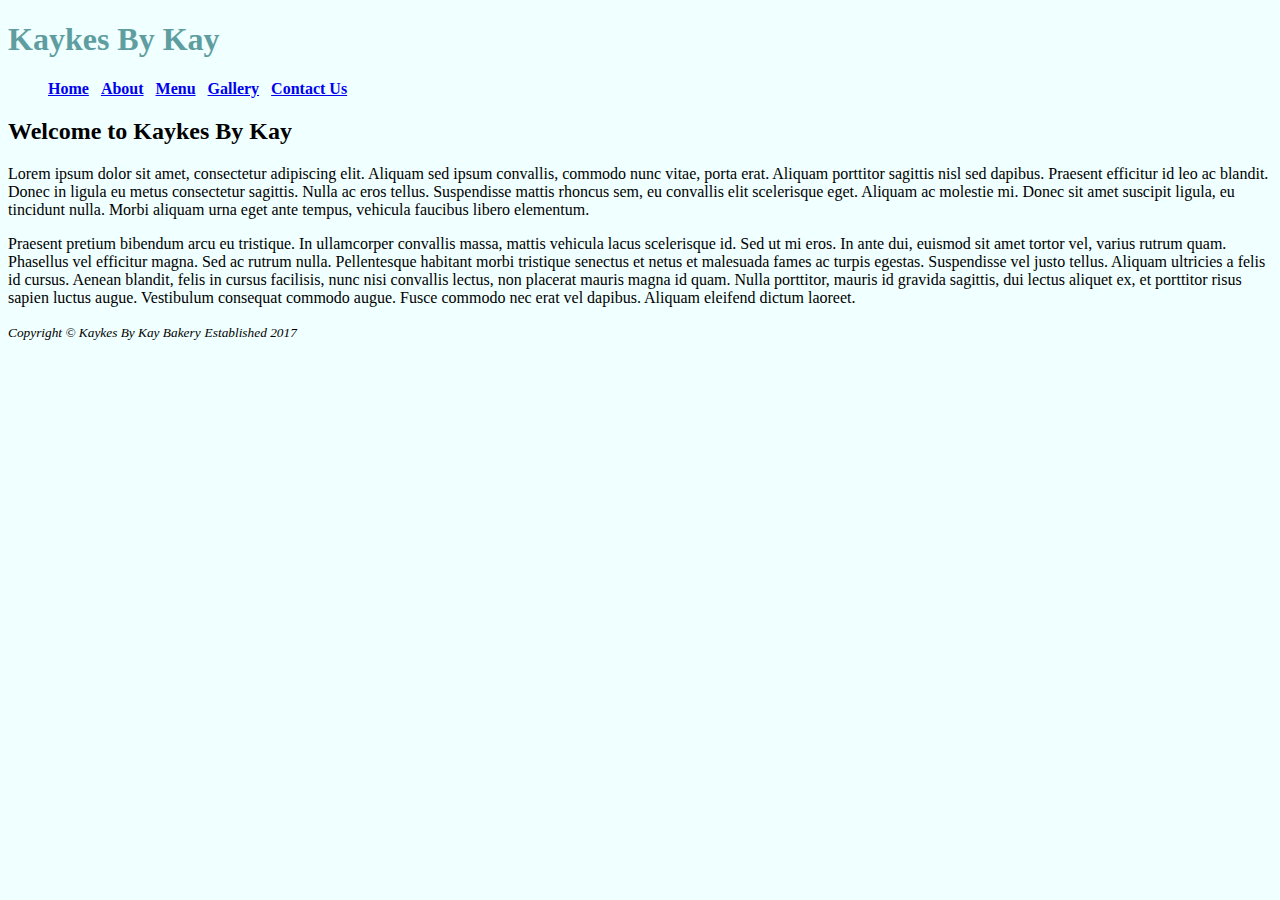
<file: index.html>
<!-- Project Name: HW 7
Author: Kay Gilman
Date Last Modified: 3/24/2019

Set the language to help browers translate!
 -->

<!DOCTYPE html>
<html>
    
<head>
    
    <meta charset="UTF-8">
    <title>Kaykes By Kay</title>
    <link rel="stylesheet" href="main.css" type="text/css">
    
    <h1>Kaykes By Kay</h1>
    
    <nav>
    <ul>
        <strong><a href="index.html">Home</a></strong>
         &nbsp;
        <strong><a href="about.html">About</a></strong>
         &nbsp;
        <strong><a href="menu.html">Menu</a></strong>
         &nbsp;
        <strong><a href="gallery.html">Gallery</a></strong>
         &nbsp;
        <strong><a href="contact.html">Contact Us</a></strong>
         &nbsp;
    </ul>
    </nav>
    
</head>
    
<body>
 
    <h2>Welcome to Kaykes By Kay</h2>
    
   <p>Lorem ipsum dolor sit amet, consectetur adipiscing elit. Aliquam sed ipsum convallis, commodo nunc vitae, porta erat. Aliquam porttitor sagittis nisl sed dapibus. Praesent efficitur id leo ac blandit. Donec in ligula eu metus consectetur sagittis. Nulla ac eros tellus. Suspendisse mattis rhoncus sem, eu convallis elit scelerisque eget. Aliquam ac molestie mi. Donec sit amet suscipit ligula, eu tincidunt nulla. Morbi aliquam urna eget ante tempus, vehicula faucibus libero elementum. </p>

    <p> Praesent pretium bibendum arcu eu tristique. In ullamcorper convallis massa, mattis vehicula lacus scelerisque id. Sed ut mi eros. In ante dui, euismod sit amet tortor vel, varius rutrum quam. Phasellus vel efficitur magna. Sed ac rutrum nulla. Pellentesque habitant morbi tristique senectus et netus et malesuada fames ac turpis egestas. Suspendisse vel justo tellus. Aliquam ultricies a felis id cursus. Aenean blandit, felis in cursus facilisis, nunc nisi convallis lectus, non placerat mauris magna id quam. Nulla porttitor, mauris id gravida sagittis, dui lectus aliquet ex, et porttitor risus sapien luctus augue. Vestibulum consequat commodo augue. Fusce commodo nec erat vel dapibus. Aliquam eleifend dictum laoreet. </p>
    
</body>
    
<footer>

    <small><i>Copyright © Kaykes By Kay Bakery</i></small>
    <small><i>Established 2017</i></small>
    
</footer>
    
</html>
</file>
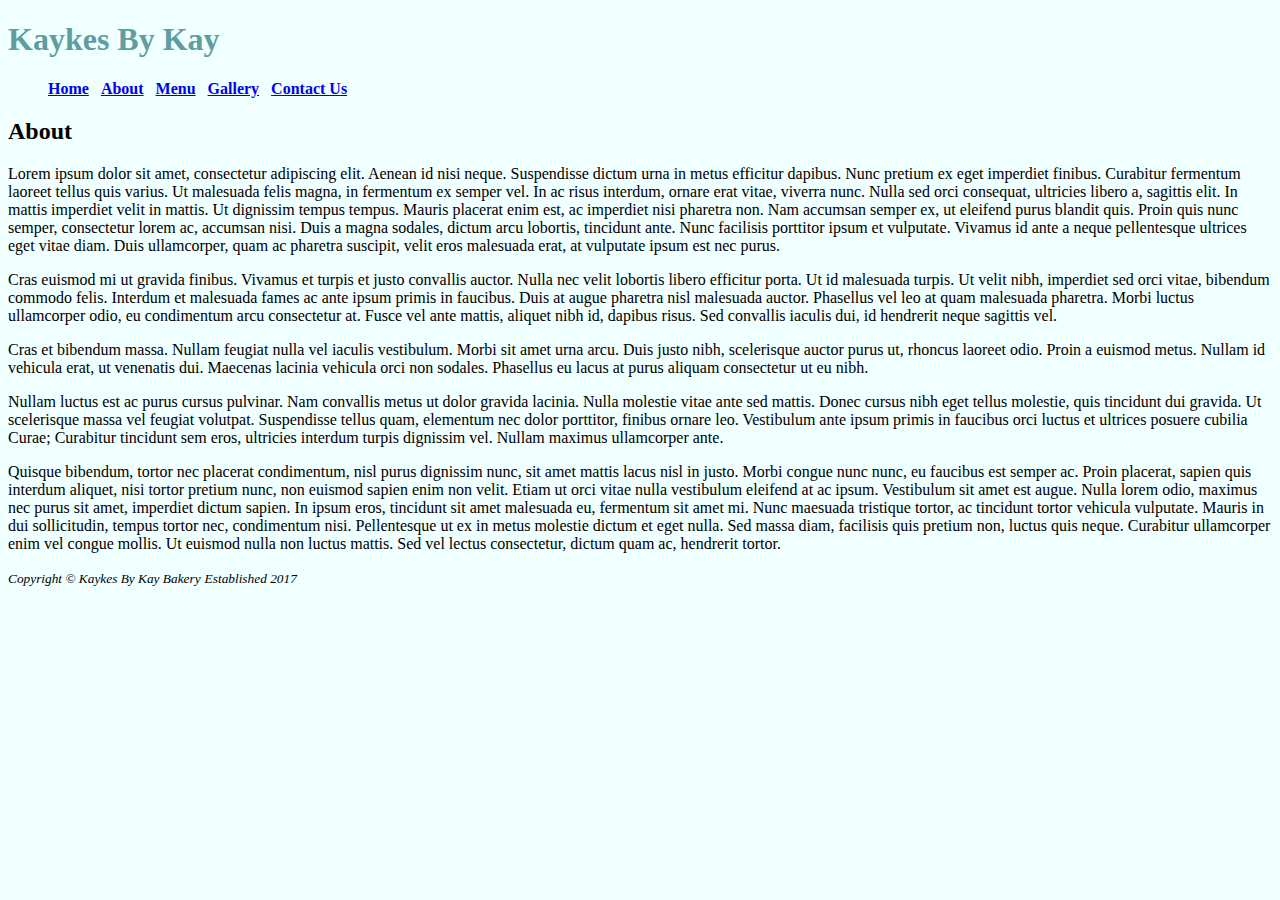
<file: about.html>
<!-- Project Name: HW 7
Author: Kay Gilman
Date Last Modified: 3/24/2019 -->

<!DOCTYPE html>
<html>
    
<head>
    
    <meta charset="UTF-8">
    <title>Kaykes By Kay</title>
    <link rel="stylesheet" href="main.css" type="text/css">
    
    <h1>Kaykes By Kay</h1>
    
    <nav>
    <ul>
        <strong><a href="index.html">Home</a></strong>
         &nbsp;
        <strong><a href="about.html">About</a></strong>
         &nbsp;
        <strong><a href="menu.html">Menu</a></strong>
         &nbsp;
        <strong><a href="gallery.html">Gallery</a></strong>
         &nbsp;
        <strong><a href="contact.html">Contact Us</a></strong>
         &nbsp;
    </ul>
    </nav>
    
</head>
    
<body>
 
    <h2>About</h2>
    
    <p>Lorem ipsum dolor sit amet, consectetur adipiscing elit. Aenean id nisi neque. Suspendisse dictum urna in metus efficitur dapibus. Nunc pretium ex eget imperdiet finibus. Curabitur fermentum laoreet tellus quis varius. Ut malesuada felis magna, in fermentum ex semper vel. In ac risus interdum, ornare erat vitae, viverra nunc. Nulla sed orci consequat, ultricies libero a, sagittis elit. In mattis imperdiet velit in mattis. Ut dignissim tempus tempus. Mauris placerat enim est, ac imperdiet nisi pharetra non. Nam accumsan semper ex, ut eleifend purus blandit quis. Proin quis nunc semper, consectetur lorem ac, accumsan nisi. Duis a magna sodales, dictum arcu lobortis, tincidunt ante. Nunc facilisis porttitor ipsum et vulputate. Vivamus id ante a neque pellentesque ultrices eget vitae diam. Duis ullamcorper, quam ac pharetra suscipit, velit eros malesuada erat, at vulputate ipsum est nec purus.</p>

<p>Cras euismod mi ut gravida finibus. Vivamus et turpis et justo convallis auctor. Nulla nec velit lobortis libero efficitur porta. Ut id malesuada turpis. Ut velit nibh, imperdiet sed orci vitae, bibendum commodo felis. Interdum et malesuada fames ac ante ipsum primis in faucibus. Duis at augue pharetra nisl malesuada auctor. Phasellus vel leo at quam malesuada pharetra. Morbi luctus ullamcorper odio, eu condimentum arcu consectetur at. Fusce vel ante mattis, aliquet nibh id, dapibus risus. Sed convallis iaculis dui, id hendrerit neque sagittis vel.</p>

<p>Cras et bibendum massa. Nullam feugiat nulla vel iaculis vestibulum. Morbi sit amet urna arcu. Duis justo nibh, scelerisque auctor purus ut, rhoncus laoreet odio. Proin a euismod metus. Nullam id vehicula erat, ut venenatis dui. Maecenas lacinia vehicula orci non sodales. Phasellus eu lacus at purus aliquam consectetur ut eu nibh.</p>

<p>Nullam luctus est ac purus cursus pulvinar. Nam convallis metus ut dolor gravida lacinia. Nulla molestie vitae ante sed mattis. Donec cursus nibh eget tellus molestie, quis tincidunt dui gravida. Ut scelerisque massa vel feugiat volutpat. Suspendisse tellus quam, elementum nec dolor porttitor, finibus ornare leo. Vestibulum ante ipsum primis in faucibus orci luctus et ultrices posuere cubilia Curae; Curabitur tincidunt sem eros, ultricies interdum turpis dignissim vel. Nullam maximus ullamcorper ante.</p>

<p>Quisque bibendum, tortor nec placerat condimentum, nisl purus dignissim nunc, sit amet mattis lacus nisl in justo. Morbi congue nunc nunc, eu faucibus est semper ac. Proin placerat, sapien quis interdum aliquet, nisi tortor pretium nunc, non euismod sapien enim non velit. Etiam ut orci vitae nulla vestibulum eleifend at ac ipsum. Vestibulum sit amet est augue. Nulla lorem odio, maximus nec purus sit amet, imperdiet dictum sapien. In ipsum eros, tincidunt sit amet malesuada eu, fermentum sit amet mi. Nunc maesuada tristique tortor, ac tincidunt tortor vehicula vulputate. Mauris in dui sollicitudin, tempus tortor nec, condimentum nisi. Pellentesque ut ex in metus molestie dictum et eget nulla. Sed massa diam, facilisis quis pretium non, luctus quis neque. Curabitur ullamcorper enim vel congue mollis. Ut euismod nulla non luctus mattis. Sed vel lectus consectetur, dictum quam ac, hendrerit tortor.</p>
    
</body>
    
<footer>

      <small><i>Copyright © Kaykes By Kay Bakery</i></small>
    <small><i>Established 2017</i></small>
    
</footer>
    
</html>
</file>
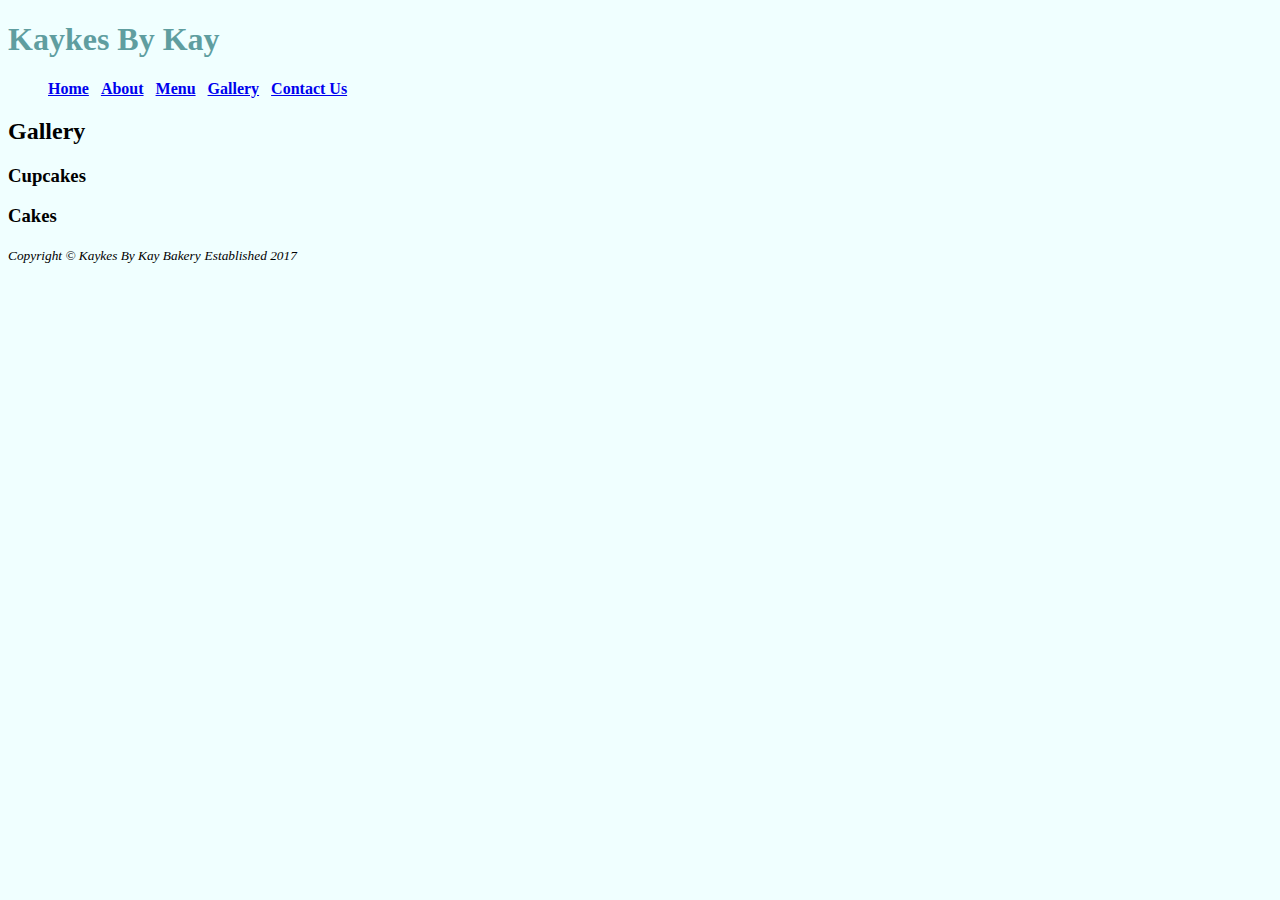
<file: gallery.html>
<!-- Project Name: HW 7
Author: Kay Gilman
Date Last Modified: 3/24/2019 -->

<!DOCTYPE html>
<html>
    
<head>
    
    <meta charset="UTF-8">
    <title>Kaykes By Kay</title>
    <link rel="stylesheet" href="main.css" type="text/css">
    
    <h1>Kaykes By Kay</h1>
    
    <nav>
    <ul>
        <strong><a href="index.html">Home</a></strong>
         &nbsp;
        <strong><a href="about.html">About</a></strong>
         &nbsp;
        <strong><a href="menu.html">Menu</a></strong>
         &nbsp;
        <strong><a href="gallery.html">Gallery</a></strong>
         &nbsp;
        <strong><a href="contact.html">Contact Us</a></strong>
         &nbsp;
    </ul>
    </nav>
    
</head>
    
<body>
 
 <h2>Gallery</h2>  
    
    <div>
    
    <h3>Cupcakes</h3>
    
    </div>
    
     <div>
    
    <h3>Cakes</h3>
    
    </div>
    
     <div>
    
    <h3></h3>
    
    </div>
</body>
    
<footer>

      <small><i>Copyright © Kaykes By Kay Bakery</i></small>
    <small><i>Established 2017</i></small>
    
</footer>
    
</html>
</file>
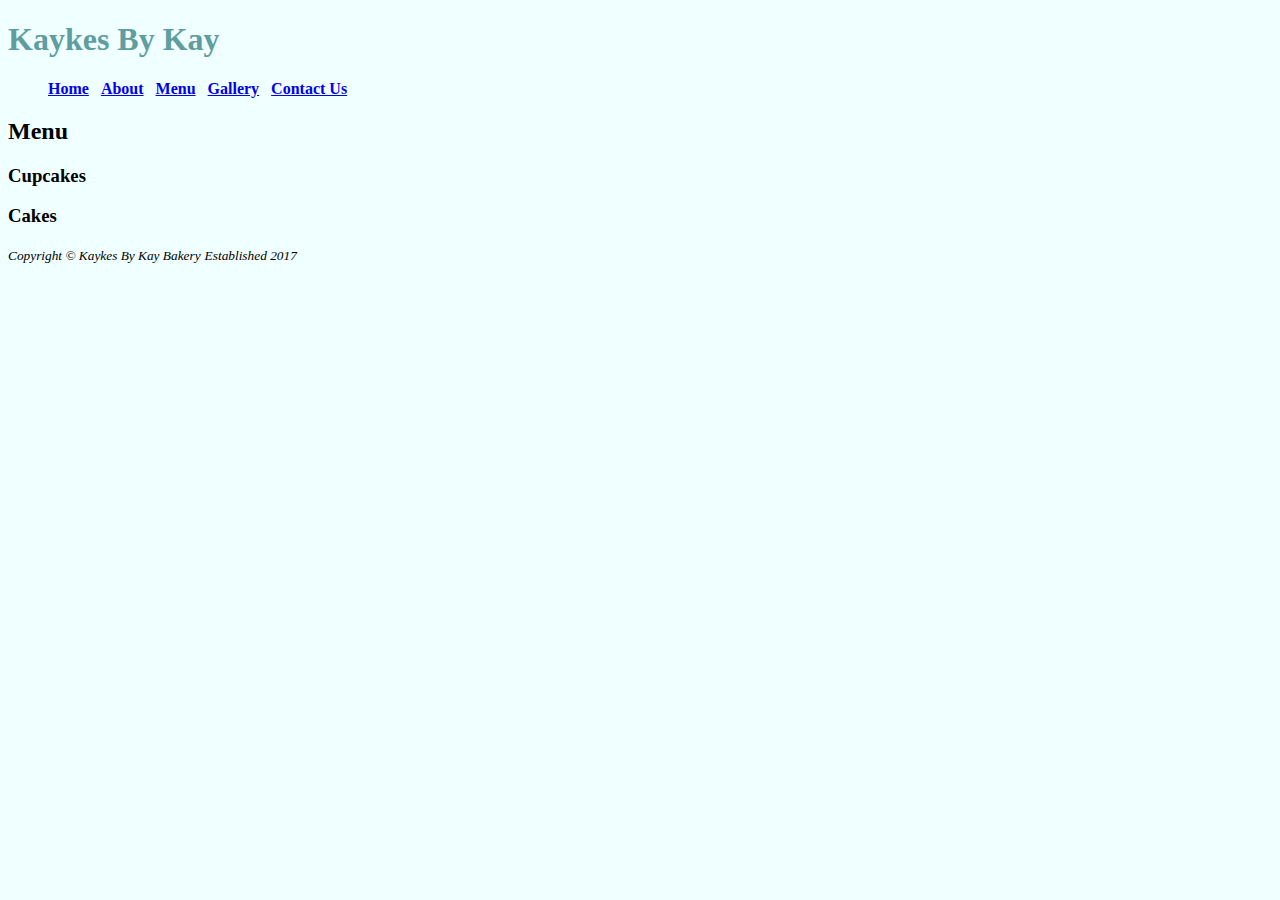
<file: menu.html>
<!-- Project Name: HW 7
Author: Kay Gilman
Date Last Modified: 3/24/2019 -->

<!DOCTYPE html>
<html>
    
<head>
    
    <meta charset="UTF-8">
    <title>Kaykes By Kay</title>
    <link rel="stylesheet" href="main.css" type="text/css">
    
    <h1>Kaykes By Kay</h1>
    
    <nav>
    <ul>
        <strong><a href="index.html">Home</a></strong>
         &nbsp;
        <strong><a href="about.html">About</a></strong>
         &nbsp;
        <strong><a href="menu.html">Menu</a></strong>
         &nbsp;
        <strong><a href="gallery.html">Gallery</a></strong>
         &nbsp;
        <strong><a href="contact.html">Contact Us</a></strong>
         &nbsp;
    </ul>
    </nav>
    
</head>
    
<body>
 
    <h2>Menu</h2>
    
      <div>
    
    <h3>Cupcakes</h3>
    
    </div>
    
     <div>
    
    <h3>Cakes</h3>
    
    </div>
    
     <div>
    
    <h3></h3>
    
    </div>
    
</body>
    
<footer>

      <small><i>Copyright © Kaykes By Kay Bakery</i></small>
    <small><i>Established 2017</i></small>
    
</footer>
    
</html>
</file>
<file: main.css>
body {background-color: azure;}
h1 {color: cadetblue; font-family: cursive;}
</file>
